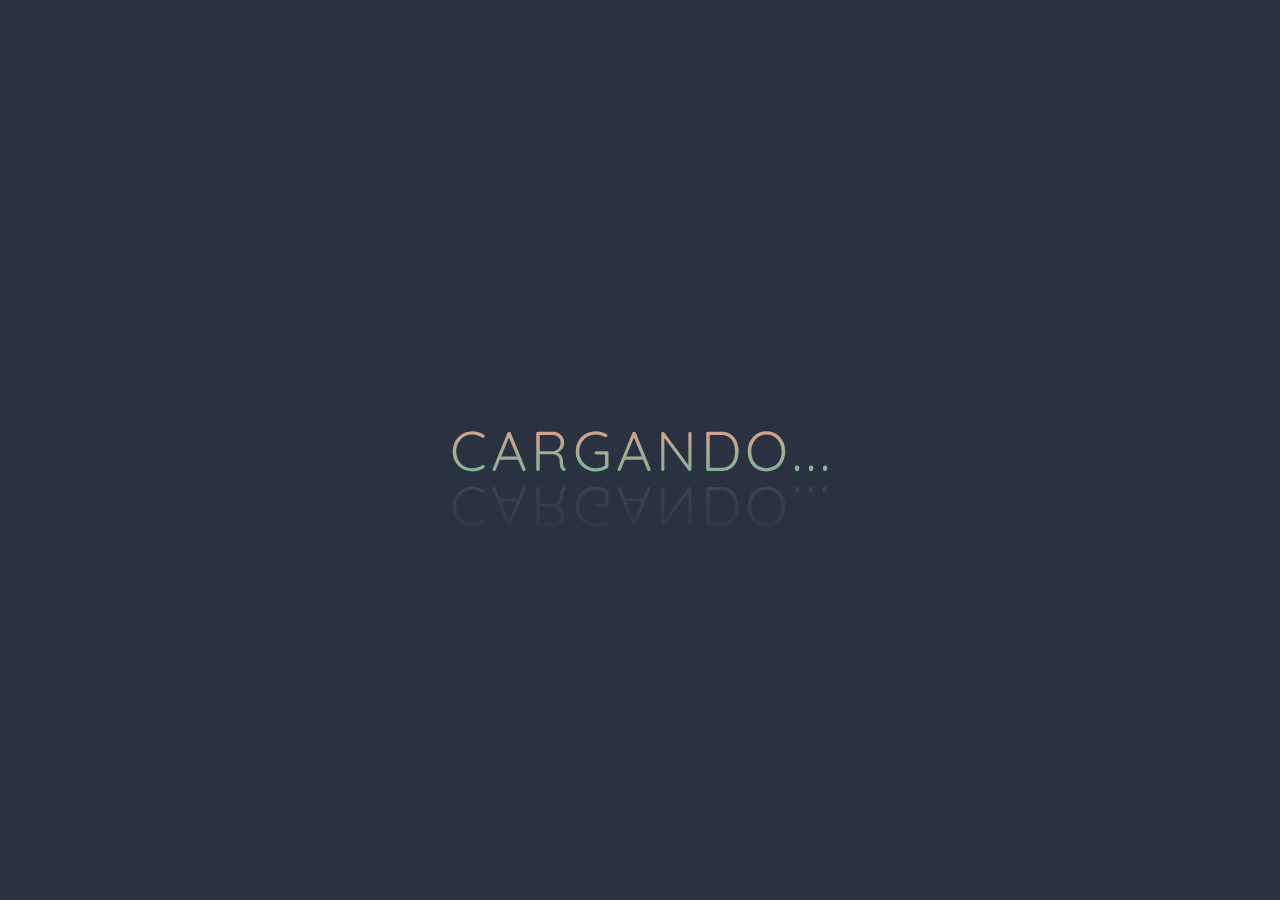
<file: index.html>
<!DOCTYPE html>
<html lang="es">
<head>
    <!-- Zona de metadatos  -->
    <meta charset="UTF-8">
    <meta http-equiv="X-UA-Compatible" content="IE=edge">
    <meta name="viewport" content="width=device-width, initial-scale=1.0">
    <meta name="description" content="Proyecto realizado dentro de la asignatura de Proyectos de Gráfica Interactiva, Escola Llotja">
    <meta name="keywords" content="primaverasound, website, festival, Barcelona, web">
    <meta name="author" content="Laura Adán">
    <meta name="copyright" content="Laura Adán">
    <meta http-equiv="cache-control" content="no-cache"/>
    <!-- Hoja de estilos de la página -->
    <link rel="stylesheet" href="css/inicio.css">
    <!-- Link a la fuente -->
    <link rel="preconnect" href="https://fonts.googleapis.com">
    <link rel="preconnect" href="https://fonts.gstatic.com" crossorigin>
    <link href="https://fonts.googleapis.com/css2?family=Quicksand:wght@700&display=swap" rel="stylesheet">
    <!--  Meta utilizado para transferir esta página a la home de nuestra web a los 3 segundos. Ayuda a que el usuario no espere a que se cargue toda la home (por el alto contenido de imágenes) -->
    <meta http-equiv="refresh" content="3; url=home.html"/>
    <!-- Favicon -->
    <link rel="icon" type="image/jpg" href="img/logoNuevo_02.png"/>
    <title>Primavera Sound | Inicio </title>
</head>
<body>

        <div class="ondulado">
            <span style="--i:1;">C</span>
            <span style="--i:2;">A</span>
            <span style="--i:3;">R</span>
            <span style="--i:4;">G</span>
            <span style="--i:5;">A</span>
            <span style="--i:6;">N</span>
            <span style="--i:7;">D</span>
            <span style="--i:8;">O</span>
            <span style="--i:9;">.</span>
            <span style="--i:10;">.</span>
            <span style="--i:10;">.</span>
        </div>



</body>
</html>
</file>
<file: css/inicio.css>
*
{
	margin: 0;
	padding: 0;
	box-sizing: border-box;
}

body
{
	display: flex;
	justify-content: center;
	align-items: center;
	min-height: 100vh;
	background: #2A3141;
	font-family: 'Quicksand', sans-serif;
}

.ondulado 
{
	position: relative;
	-webkit-box-reflect: below -12px linear-gradient(transparent, rgba(0,0,0,0.2));
}

.ondulado span
{
	position: relative;
	display: inline-block;
	/* background añadido por cuenta propia-.prefijo webkit para que sea compatible
	con todos los navegadores*/
	background: linear-gradient(#F49F88,#69B59D);
   -webkit-background-clip: text;
    color: transparent;
    -webkit-text-fill-color: transparent;
	font-size: 3.5em;
	text-transform: uppercase;
	animation: animacionNuestra 1s ease-in-out infinite;
	animation-delay: calc(0.1s * var(--i)); 
}

@keyframes animacionNuestra
{
	0%
	{
		transform: translateY(0px);
	}
	2%
	{
		transform: translateY(-20px);
	}
	40%, 100%
	{
		transform: translateY(0px);
	}
}

/* MEDIA QUERIES */

/* TABLET - ESPECIFICAMENTE IPAD PRO 11 PULGADAS*/

@media only screen and (max-width: 834px) {
{
	.ondulado span 
	{
		font-size: 3.1em;
	}
}
  
/* MOVIL */
	
 @media only screen and (max-width: 576px) 
 {
	.ondulado span 
	{
		font-size:2em;
	}
}
</file>
